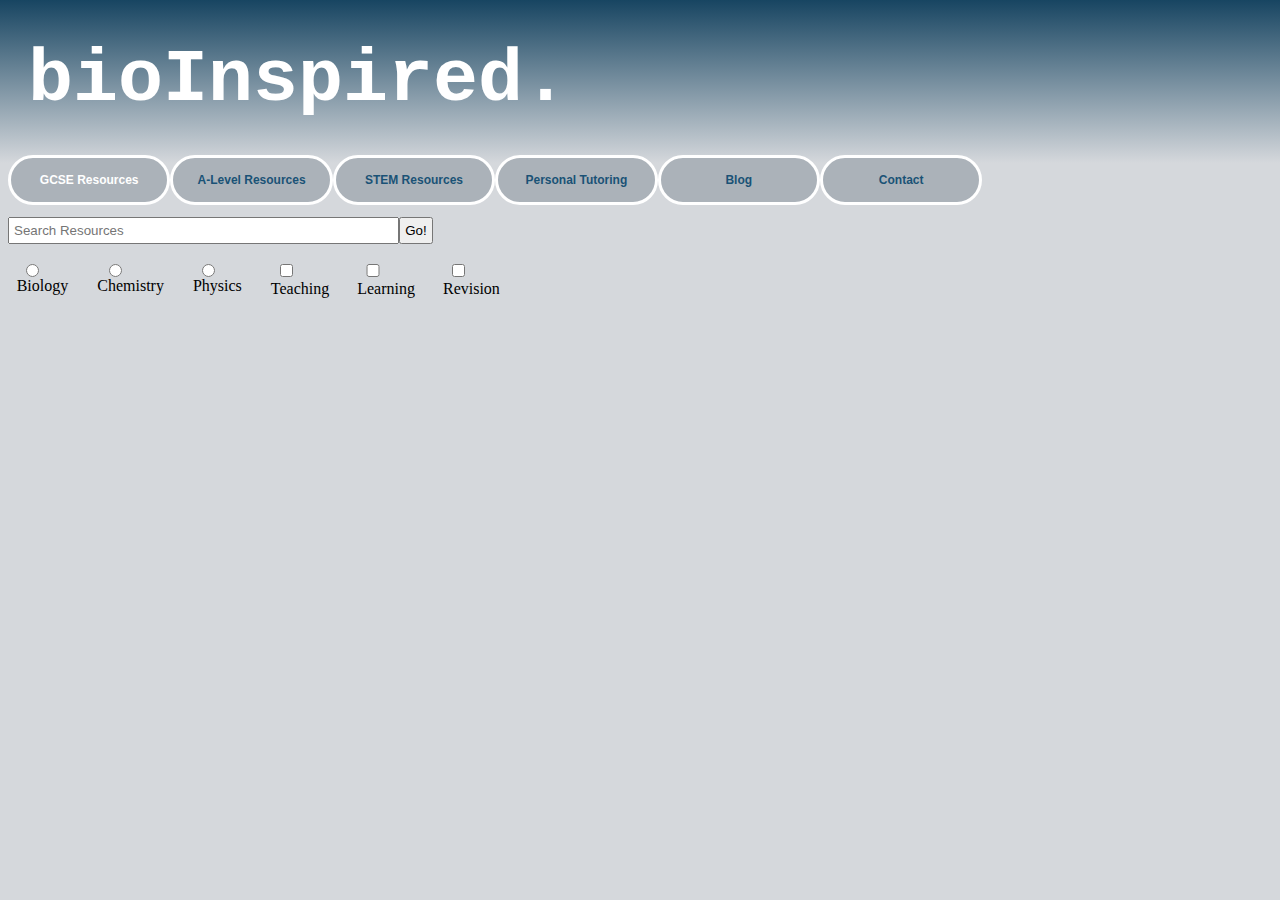
<file: gcse-resources.html>
<!doctype html>
<html>
<html lang=“en”>
<meta charset=“utf-8”>
<meta name=”viewport” content=”width=device-width, user-scalable=no”>
<head>
	<link rel="stylesheet" type="text/css" href="css.css">
	<style>a {text-decoration: none; color:inherit;} </style>
</head>
<body>
	<h1>bioInspired.</h1>
	<h3 style="color: white"><a href="gcse-resources.html">GCSE Resources</a></h3>
	<h3><a href="a-level-resources.html">A-Level Resources</a></h3>
	<h3><a href="stem-resources.html">STEM Resources</a></h3>
	<h3><a href="personal-tutoring.html">Personal Tutoring</a></h3>
	<h3><a href="blog.html">Blog</a></h3>
	<h3><a href="contact.html">Contact</a></h3><br>
	<div><input type="text" name="Search Resources" placeholder="Search Resources"><button type="submit">Go!</button>
	<div><form action="#"></form></div><br>
    <label for="Biology"><input id="Biology" type="radio" name="Subject" value="biology"> Biology</label>
    <label for="Chemistry"><input id="Chemistry" type="radio" name="Subject" value="chemistry"> Chemistry</label>
    <label for="Physics"><input id="Physics" type="radio" name="Subject" value="physics"> Physics</label><br>
    <label for="Teaching"><input id="Teaching" type="checkbox" name="Teaching" value="teaching">Teaching</label>
    <label for="Learning"><input id="Learning" type="checkbox" name="Learning" value="learning"> Learning</label>
    <label for="Revision"><input id="Revision" type="checkbox" name="Revision" value="revision"> Revision</label>
  	</form></div>
</body>
</html>
</file>
<file: css.css>
body{background-color: #d5d8dc;
	text-decoration: none;
}

h1{
	background: linear-gradient(#154360, #d5d8dc);
	color: white;
	font-size: 75px;
	font-family: monospace;
	border-top: 10px solid #566573;
	padding: 40px;
	margin: -20px;
}

h3 {width: 10%;
	background-color: #abb2b9;
	color: #1a5276;
	font-size: 12px;
	font-family: Arial;
	padding: 15px;
	text-align: center;
	border: 3px solid white;
	border-radius: 50px;
	float: left;
	margin bottom: 100px;
}

input {
	padding: 4px;
	line-height: 15px;
	width: 30%;
	float: left;
	display: inline-block;

}

button {
	padding: 4px;
	line-height: 15px;
	float: left;
	display: inline-block;
	margin-bottom: 10px;
}

label {
	display: inline-block;
	margin-top: 40px;
	float: left;
	padding: 4px;
	position: relative;
	right: 420px;
}
</file>
